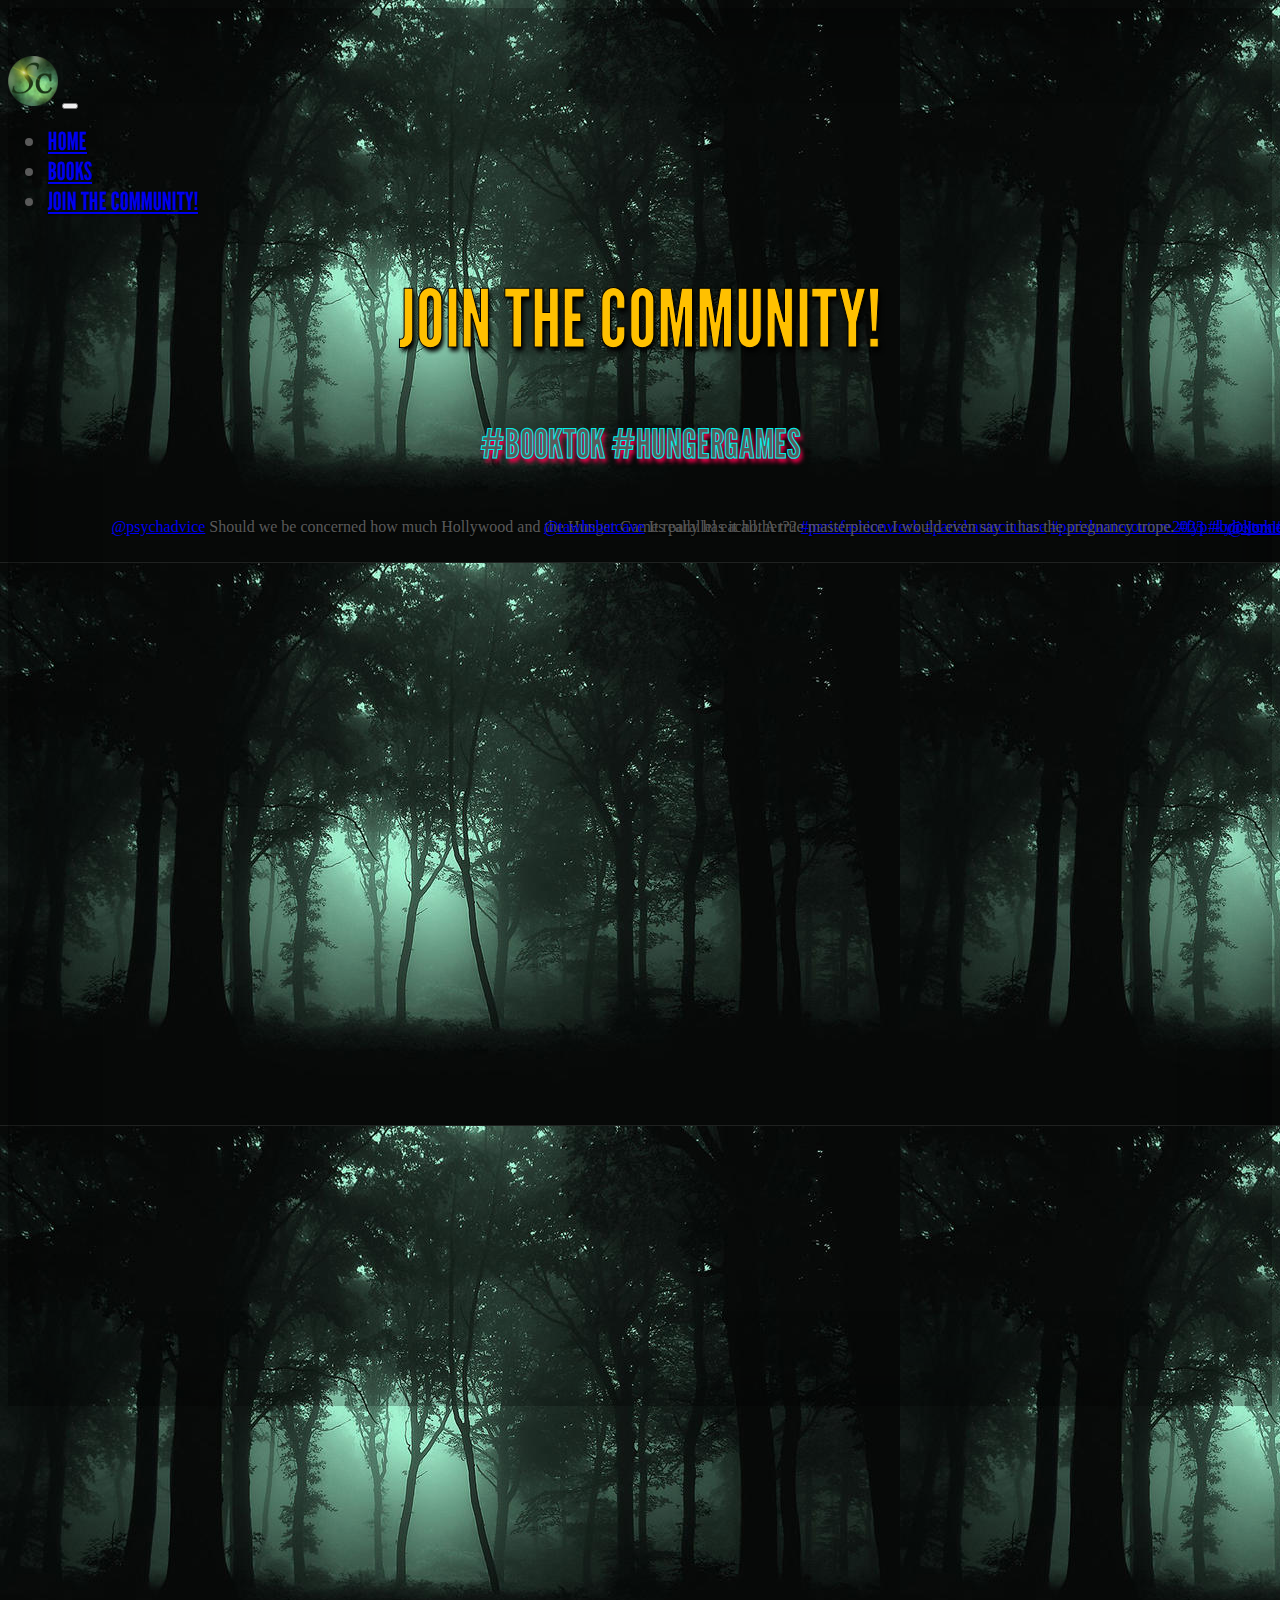
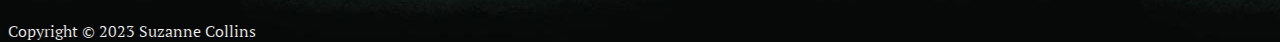
<file: join.html>
<!doctype html>
<html lang="en">
  <head>
    <meta charset="utf-8">
    <meta name="viewport" content="width=device-width, initial-scale=1">
    <meta name="description" content="YOUR DESCRIPTION HERE">
    <meta name="author" content="YOUR NAME HERE">
    <title>Starter Template · Bootstrap v5.2</title>

    <!-- LOAD BOOTSTRAP CSS - DO NOT DELETE -->
        <link href="https://cdn.jsdelivr.net/npm/bootstrap@5.3.0-alpha1/dist/css/bootstrap.min.css" rel="stylesheet" integrity="sha384-GLhlTQ8iRABdZLl6O3oVMWSktQOp6b7In1Zl3/Jr59b6EGGoI1aFkw7cmDA6j6gD" crossorigin="anonymous">
<link rel="preconnect" href="https://fonts.googleapis.com">
<link rel="preconnect" href="https://fonts.gstatic.com" crossorigin>
<link href="https://fonts.googleapis.com/css2?family=PT+Serif&display=swap" rel="stylesheet">
    <!-- END LOADING BOOTSTRAP CSS -->

    
    <!-- Custom styles -->
    <link href="style.css" rel="stylesheet">
  </head>

  <!-- google fonts -->
  <link rel="preconnect" href="https://fonts.googleapis.com">
<link rel="preconnect" href="https://fonts.gstatic.com" crossorigin>
<link href="https://fonts.googleapis.com/css2?family=League+Gothic&display=swap" rel="stylesheet">
<!-- end google fonts -->

  <style>
    
body {
  /* background */
    background-image: url("photos/bg.jpeg"); }
  /* background end*/

    /* navbar */

      .bd-placeholder-img {
        font-size: 1.125rem;
        text-anchor: middle;
        -webkit-user-select: none;
        -moz-user-select: none;
        user-select: none;
      }

      @media (min-width: 768px) {
        .bd-placeholder-img-lg {
          font-size: 3.5rem;
        }
      }

      .b-example-divider {
        height: 3rem;
        background-color: rgba(0, 0, 0, .1);
        border: solid rgba(0, 0, 0, .15);
        border-width: 1px 0;
        box-shadow: inset 0 .5em 1.5em rgba(0, 0, 0, .1), inset 0 .125em .5em rgba(0, 0, 0, .15);
      }

      .b-example-vr {
        flex-shrink: 0;
        width: 1.5rem;
        height: 100vh;
      }

      .bi {
        vertical-align: -.125em;
        fill: currentColor;
      }

      .nav-scroller {
        position: relative;
        z-index: 2;
        height: 2.75rem;
        overflow-y: hidden;
      }

      .nav-scroller .nav {
        display: flex;
        flex-wrap: nowrap;
        padding-bottom: 1rem;
        margin-top: -1px;
        overflow-x: auto;
        text-align: center;
        white-space: nowrap;
        -webkit-overflow-scrolling: touch;
      }
       /* navbar ends */

       /*carousel*/
        .bd-placeholder-img {
        font-size: 1.125rem;
        text-anchor: middle;
        -webkit-user-select: none;
        -moz-user-select: none;
        user-select: none;
      }

      @media (min-width: 768px) {
        .bd-placeholder-img-lg {
          font-size: 3.5rem;
        }
      }

      .b-example-divider {
        height: 3rem;
        background-color: rgba(0, 0, 0, .1);
        border: solid rgba(0, 0, 0, .15);
        border-width: 1px 0;
        box-shadow: inset 0 .5em 1.5em rgba(0, 0, 0, .1), inset 0 .125em .5em rgba(0, 0, 0, .15);
      }

      .b-example-vr {
        flex-shrink: 0;
        width: 1.5rem;
        height: 100vh;
      }

      .bi {
        vertical-align: -.125em;
        fill: currentColor;
      }

      .nav-scroller {
        position: relative;
        z-index: 2;
        height: 2.75rem;
        overflow-y: hidden;
      }

      .nav-scroller .nav {
        display: flex;
        flex-wrap: nowrap;
        padding-bottom: 1rem;
        margin-top: -1px;
        overflow-x: auto;
        text-align: center;
        white-space: nowrap;
        -webkit-overflow-scrolling: touch;
      }
      /*carousel ends*/

      /*footer css */
        .bd-placeholder-img {
        font-size: 1.125rem;
        text-anchor: middle;
        -webkit-user-select: none;
        -moz-user-select: none;
        user-select: none;
      }

      @media (min-width: 768px) {
        .bd-placeholder-img-lg {
          font-size: 3.5rem;
        }
      }

      .b-example-divider {
        height: 3rem;
        background-color: rgba(0, 0, 0, .1);
        border: solid rgba(0, 0, 0, .15);
        border-width: 1px 0;
        box-shadow: inset 0 .5em 1.5em rgba(0, 0, 0, .1), inset 0 .125em .5em rgba(0, 0, 0, .15);
      }

      .b-example-vr {
        flex-shrink: 0;
        width: 1.5rem;
        height: 100vh;
      }

      .bi {
        vertical-align: -.125em;
        fill: currentColor;
      }

      .nav-scroller {
        position: relative;
        z-index: 2;
        height: 2.75rem;
        overflow-y: hidden;
      }

      .nav-scroller .nav {
        display: flex;
        flex-wrap: nowrap;
        padding-bottom: 1rem;
        margin-top: -1px;
        overflow-x: auto;
        text-align: center;
        white-space: nowrap;
        -webkit-overflow-scrolling: touch;
      }
       .bd-placeholder-img {
        font-size: 1.125rem;
        text-anchor: middle;
        -webkit-user-select: none;
        -moz-user-select: none;
        user-select: none;
      }

      @media (min-width: 768px) {
        .bd-placeholder-img-lg {
          font-size: 3.5rem;
        }
      }

      .b-example-divider {
        height: 3rem;
        background-color: rgba(0, 0, 0, .1);
        border: solid rgba(0, 0, 0, .15);
        border-width: 1px 0;
        box-shadow: inset 0 .5em 1.5em rgba(0, 0, 0, .1), inset 0 .125em .5em rgba(0, 0, 0, .15);
      }

      .b-example-vr {
        flex-shrink: 0;
        width: 1.5rem;
        height: 100vh;
      }

      .bi {
        vertical-align: -.125em;
        fill: currentColor;
      }

      .nav-scroller {
        position: relative;
        z-index: 2;
        height: 2.75rem;
        overflow-y: hidden;
      }

      .nav-scroller .nav {
        display: flex;
        flex-wrap: nowrap;
        padding-bottom: 1rem;
        margin-top: -1px;
        overflow-x: auto;
        text-align: center;
        white-space: nowrap;
        -webkit-overflow-scrolling: touch;
      }

h1 {text-align: center;}

h2 {text-align: center;
  font-size: 40px;
  text-decoration-color: black;
-webkit-text-stroke-width: 1px;
  -webkit-text-stroke-color: #00f2ea;
  text-shadow: 2px 4px 4px #ff0050;}

  h3{
font-family: 'League Gothic', sans-serif;
  font-size: 40px;
-webkit-text-stroke-width: 1px;
  -webkit-text-stroke-color: black;
  text-shadow: 2px 4px 4px white;
color: #FFC000;
text-align: center;}

h4 {text-align: center;
  font-family: 'League Gothic', sans-serif;
  font-size: 40px;
  -webkit-text-stroke-width: 1px;
  -webkit-text-stroke-color:  #fe6121;
  text-shadow: 2px 4px 4px white;
color: #fe6121;
}



.col-lg-4 {text-align: center;
}
    
    .embed-responsive { margin-left: 9.7%;
   width: 50%;
   display: inline-flex; /* adjusted */
   white-space: nowrap;
 
}

.row  { margin-left: 2%;
   width: 100%;
   display: inline-flex; /* adjusted */
   white-space: nowrap;
 
}


  </style>


  <body>
    
    <!-- header -->

    <main>

    <nav class="navbar navbar-expand-lg navbar-dark bg-dark fixed-top" id="mainNav">
            <div class="container px-4">
                <img src="photos/logo.PNG" class="img-fluid" width="50px" height="50px">
                <a class="navbar-brand" href="#page-top"></a>
                <button class="navbar-toggler" type="button" data-bs-toggle="collapse" data-bs-target="#navbarResponsive" aria-controls="navbarResponsive" aria-expanded="false" aria-label="Toggle navigation"><span class="navbar-toggler-icon"></span></button>
                <div class="collapse navbar-collapse" id="navbarResponsive">
                    <ul class="navbar-nav ms-auto">
                        <li class="nav-item"><a class="nav-link" href="./index.html">HOME</a></li>
                        <li class="nav-item" class="active"><a class="nav-link" href="./books.html">BOOKS</a></li>
                        <li class="nav-item"><a class="nav-link" href="./join.html">JOIN THE COMMUNITY!</a></li>
                    </ul>
                </div>
            </div>
        </nav> 

         <!-- header ends-->




<!--Centered Image Start-->
  

    <h1><div style= "margin-top: 30px;"> JOIN THE COMMUNITY! </div></h1>

 <h2 class="fw-normal">#BOOKTOK #HUNGERGAMES</h2>
         <!-- centered image ends-->
<div class="row">
      <div class="col-sm-4">
        <div style = "position:relative; left:-1px; top:2px;">
        <div class="embed-responsive embed-responsive-21by9">
<blockquote class="tiktok-embed" cite="https://www.tiktok.com/@psychadvice/video/7192031781749574954" data-video-id="7192031781749574954" style="max-width: 50px;min-width: 325px;" > <section> <a target="_blank" title="@psychadvice" href="https://www.tiktok.com/@psychadvice?refer=embed">@psychadvice</a> Should we be concerned how much Hollywood and the Hunger Games parallel eachother?? <a title="parisfashionweek" target="_blank" href="https://www.tiktok.com/tag/parisfashionweek?refer=embed">#parisfashionweek</a> <a title="parishautecouture" target="_blank" href="https://www.tiktok.com/tag/parishautecouture?refer=embed">#parishautecouture</a> <a title="parishautecouture2023" target="_blank" href="https://www.tiktok.com/tag/parishautecouture2023?refer=embed">#parishautecouture2023</a> <a title="kyliejenner" target="_blank" href="https://www.tiktok.com/tag/kyliejenner?refer=embed">#kyliejenner</a> <a title="dojacat" target="_blank" href="https://www.tiktok.com/tag/dojacat?refer=embed">#dojacat</a> <a title="hungergames" target="_blank" href="https://www.tiktok.com/tag/hungergames?refer=embed">#hungergames</a> <a target="_blank" title="♬ Horror Music(850612) - Pavel" href="https://www.tiktok.com/music/Horror-Music-850612-6860551807559534593?refer=embed">♬ Horror Music(850612) - Pavel</a> </section> </blockquote> <script async src="https://www.tiktok.com/embed.js"></script>
</div></div>

        
     </div><!-- /.col-lg-4 -->

      <div class="col-sm-4">
        <div style = "position:relative; left:-1px; top:2px;">
        <div class="embed-responsive embed-responsive-21by9">
<blockquote class="tiktok-embed" cite="https://www.tiktok.com/@tawhsbatcave/video/7190822356384746754" data-video-id="7190822356384746754" style="max-width: 605px;min-width: 325px;" > <section> <a target="_blank" title="@tawhsbatcave" href="https://www.tiktok.com/@tawhsbatcave?refer=embed">@tawhsbatcave</a> It really has it all. A true masterpiece. I would even say it has the pregnancy trope. <a title="fyp" target="_blank" href="https://www.tiktok.com/tag/fyp?refer=embed">#fyp</a> <a title="booktok" target="_blank" href="https://www.tiktok.com/tag/booktok?refer=embed">#booktok</a> <a title="books" target="_blank" href="https://www.tiktok.com/tag/books?refer=embed">#books</a> <a title="foryou" target="_blank" href="https://www.tiktok.com/tag/foryou?refer=embed">#foryou</a> <a title="thg" target="_blank" href="https://www.tiktok.com/tag/thg?refer=embed">#thg</a> <a title="thehungergames" target="_blank" href="https://www.tiktok.com/tag/thehungergames?refer=embed">#thehungergames</a> <a title="romance" target="_blank" href="https://www.tiktok.com/tag/romance?refer=embed">#romance</a> <a title="peetamellark" target="_blank" href="https://www.tiktok.com/tag/peetamellark?refer=embed">#peetamellark</a> <a title="katnisseverdeen" target="_blank" href="https://www.tiktok.com/tag/katnisseverdeen?refer=embed">#katnisseverdeen</a> <a target="_blank" title="♬ original sound - Stan :)" href="https://www.tiktok.com/music/original-sound-7070902445584829190?refer=embed">♬ original sound - Stan :)</a> </section> </blockquote> <script async src="https://www.tiktok.com/embed.js"></script>
</div>
</div>
      </div><!-- /.col-lg-4 -->

      <div class="col-sm-4">
        <div style = "position:relative; left:-1px; top:2px;">      
        <div class="embed-responsive embed-responsive-21by9">
<blockquote class="tiktok-embed" cite="https://www.tiktok.com/@.lomlcarrera/video/7193509166848298245" data-video-id="7193509166848298245" style="max-width: 605px;min-width: 325px;" > <section> <a target="_blank" title="@.lomlcarrera" href="https://www.tiktok.com/@.lomlcarrera?refer=embed">@.lomlcarrera</a> bro she DEVOURED all them flops <a title="katnisseverdeen" target="_blank" href="https://www.tiktok.com/tag/katnisseverdeen?refer=embed">#katnisseverdeen</a> <a title="katnisseverdeenedit" target="_blank" href="https://www.tiktok.com/tag/katnisseverdeenedit?refer=embed">#katnisseverdeenedit</a> <a title="thehungergames" target="_blank" href="https://www.tiktok.com/tag/thehungergames?refer=embed">#thehungergames</a> <a title="thehungergamesedit" target="_blank" href="https://www.tiktok.com/tag/thehungergamesedit?refer=embed">#thehungergamesedit</a> <a title="fyp" target="_blank" href="https://www.tiktok.com/tag/fyp?refer=embed">#fyp</a> <a title="httpsmvltiis" target="_blank" href="https://www.tiktok.com/tag/httpsmvltiis?refer=embed">#httpsmvltiis</a> <a title="foryou" target="_blank" href="https://www.tiktok.com/tag/foryou?refer=embed">#foryou</a> <a title="foryoupage" target="_blank" href="https://www.tiktok.com/tag/foryoupage?refer=embed">#foryoupage</a> <a title="capcut" target="_blank" href="https://www.tiktok.com/tag/capcut?refer=embed">#capcut</a> <a title="blowup" target="_blank" href="https://www.tiktok.com/tag/blowup?refer=embed">#blowup</a> <a title="viral" target="_blank" href="https://www.tiktok.com/tag/viral?refer=embed">#viral</a> <a target="_blank" title="♬ original sound - lulah ✰" href="https://www.tiktok.com/music/original-sound-7193509154119437061?refer=embed">♬ original sound - lulah ✰</a> </section> </blockquote> <script async src="https://www.tiktok.com/embed.js"></script>
</div>
</div>
      </div><!-- /.col-lg-4 -->



<!-- end of first 3 tiktoks-->

<div style = "position:relative; left: 150px; top:2px;">
<div class="row">
      <div class="col-lg-4">
<div style = "position:relative; top:100px;">
       <img src="photos/special.jpg" alt="Creative Source Logo" class="img-fluid" height="200px" width="200px"><rect width="100%" height="100%" fill="#777"/><text x="50%" y="50%" fill="#777" dy=".3em"></text></svg>

<div style = "position:relative; left: -20px; top:2px;">
        <ul style="list-style-type:none;">
          <h3 class="fw-normal">          
            <li>THE HUNGER GAMES SPECIAL EDITION</li>
            <li> BOOK SET</li></h3>
          </ul></div>

        <span class="fa fa-star checked"></span>
<span class="fa fa-star checked"></span>
<span class="fa fa-star checked"></span>
<span class="fa fa-star checked"></span>
<span class="fa fa-star"></span>

        <p><a class="btn btn-secondary" href="#"><button onclick="window.location.href='https://a.co/d/6x6NPzN';">BUY NOW &raquo;</button></a></p>
     </div> </div><!-- /.col-lg-4 -->

      <div class="col-lg-4">
        <div style = "position:relative; left:0px; top:2px;">
<blockquote class="tiktok-embed" cite="https://www.tiktok.com/@rainydayslibrary/video/7102113818263817478" data-video-id="7102113818263817478" style="max-width: 100px;min-width: 325px;" > <section> <a target="_blank" title="@rainydayslibrary" href="https://www.tiktok.com/@rainydayslibrary?refer=embed">@rainydayslibrary</a> When I tell you I am OBSESSED with these🥹 <a title="hungergames" target="_blank" href="https://www.tiktok.com/tag/hungergames?refer=embed">#hungergames</a> <a title="thehungergames" target="_blank" href="https://www.tiktok.com/tag/thehungergames?refer=embed">#thehungergames</a> <a title="hungergamesbooks" target="_blank" href="https://www.tiktok.com/tag/hungergamesbooks?refer=embed">#hungergamesbooks</a> <a title="booktok" target="_blank" href="https://www.tiktok.com/tag/booktok?refer=embed">#booktok</a> <a title="bookish" target="_blank" href="https://www.tiktok.com/tag/bookish?refer=embed">#bookish</a> <a title="bookset" target="_blank" href="https://www.tiktok.com/tag/bookset?refer=embed">#bookset</a> <a title="specialedition" target="_blank" href="https://www.tiktok.com/tag/specialedition?refer=embed">#specialedition</a> <a title="specialeditionbook" target="_blank" href="https://www.tiktok.com/tag/specialeditionbook?refer=embed">#specialeditionbook</a> <a title="rainydayslibrary" target="_blank" href="https://www.tiktok.com/tag/rainydayslibrary?refer=embed">#rainydayslibrary</a> <a title="books" target="_blank" href="https://www.tiktok.com/tag/books?refer=embed">#books</a> <a title="fyp" target="_blank" href="https://www.tiktok.com/tag/fyp?refer=embed">#fyp</a> <a title="unpackaging" target="_blank" href="https://www.tiktok.com/tag/unpackaging?refer=embed">#unpackaging</a> <a title="unpackagingvideo" target="_blank" href="https://www.tiktok.com/tag/unpackagingvideo?refer=embed">#unpackagingvideo</a> <a target="_blank" title="♬ Little Things - Adrian Berenguer" href="https://www.tiktok.com/music/Little-Things-6981828410792216577?refer=embed">♬ Little Things - Adrian Berenguer</a> </section> </blockquote> <script async src="https://www.tiktok.com/embed.js"></script>

</div></div></div></div>

<!-- tiktok done -->

<!-- wattpad -->
<div style = "position:relative; top:100px;">
<h4 class="fw-normal">WATTPAD FANFICTION COMMUNITY</h4>
</div>

<div style = "position:relative; top:100px; left: 200px;">
       <a href="https://www.wattpad.com/stories/hungergames"><img src="photos/ss.PNG" alt="Creative Source Logo" class="img-fluid" height="800px" width="1000px"></a><rect width="150%" height="150%" fill="#777"/><text x="50%" y="50%" fill="#777" dy=".3em"></text></svg>

     </div> </div><!-- /.col-lg-4 -->


<!-- wattpad done -->

<!-- Footer-->
 <div style = "position:relative; left:0px; top:300px;">
        <footer class="py-5 bg-dark">
            <div class="container px-4"><p class="m-0 text-center text-light">Copyright &copy; 2023 Suzanne Collins</p></div>
        </footer>
</div>
     
<!-- LOAD BOOTSTRAP JAVASCRIPT - DO NOT DELETE -->
    <script src="https://cdn.jsdelivr.net/npm/bootstrap@5.3.0-alpha1/dist/js/bootstrap.bundle.min.js" integrity="sha384-w76AqPfDkMBDXo30jS1Sgez6pr3x5MlQ1ZAGC+nuZB+EYdgRZgiwxhTBTkF7CXvN" crossorigin="anonymous"></script>

<!-- END LOADING BOOTSTRAP JAVASCRIPT -->
      
  </body>
</html>
</file>
<file: style.css>
/* ADD YOUR CUSTOM CSS TO THIS FILE */

/* header css */
.form-control-dark {
  border-color: var(--bs-gray);
}
.form-control-dark:focus {
  border-color: #fff;
  box-shadow: 0 0 0 .25rem rgba(255, 255, 255, .25);
}

.text-small {
  font-size: 85%;
}

.dropdown-toggle {
  outline: 0;
}

/*carousel css */
body {
  padding-top: 3rem;
  padding-bottom: 3rem;
  color: #5a5a5a;
}


/* CUSTOMIZE THE CAROUSEL
-------------------------------------------------- */

/* Carousel base class */
.carousel {
  margin-bottom: 4rem;
}
/* Since positioning the image, we need to help out the caption */
.carousel-caption {
  bottom: 3rem;
  z-index: 10;
}

/* Declare heights because of positioning of img element */
.carousel-item {
  height: 32rem;
}


/* MARKETING CONTENT
-------------------------------------------------- */

/* Center align the text within the three columns below the carousel */
.marketing .col-lg-4 {
  margin-bottom: 1.5rem;
  text-align: center;
}
/* rtl:begin:ignore */
.marketing .col-lg-4 p {
  margin-right: .75rem;
  margin-left: .75rem;
}
/* rtl:end:ignore */


/* Featurettes
------------------------- */

.featurette-divider {
  margin: 5rem 0; /* Space out the Bootstrap <hr> more */
}

/* Thin out the marketing headings */
/* rtl:begin:remove */
.featurette-heading {
  letter-spacing: -.05rem;
}

/* rtl:end:remove */

/* RESPONSIVE CSS
-------------------------------------------------- */

@media (min-width: 40em) {
  /* Bump up size of carousel content */
  .carousel-caption p {
    margin-bottom: 1.25rem;
    font-size: 1.25rem;
    line-height: 1.4;
  }

  .featurette-heading {
    font-size: 50px;
  }
}

@media (min-width: 62em) {
  .featurette-heading {
    margin-top: 7rem;
  }

  /* hero css */
  @media (min-width: 992px) {
  .rounded-lg-3 { border-radius: .3rem; }
}
/* cover css */

/*
 * Globals
 */


/* Custom default button */
.btn-secondary,
.btn-secondary:hover,
.btn-secondary:focus {
  color: #023020;
  text-shadow: none; /* Prevent inheritance from `body` */
}


/*
 * Base structure
 */

body {
  text-shadow: 0 .05rem .1rem rgba(0, 0, 0, .5);
  box-shadow: inset 0 0 5rem rgba(0, 0, 0, .5);
}

.cover-container {
  max-width: 42em;
}


/*
 * Header
 */

.nav-masthead .nav-link {
  color: rgba(255, 255, 255, .5);
  border-bottom: .25rem solid transparent;
}

.nav-masthead .nav-link:hover,
.nav-masthead .nav-link:focus {
  border-bottom-color: rgba(255, 255, 255, .25);
}

.nav-masthead .nav-link + .nav-link {
  margin-left: 1rem;
}

.nav-masthead .active {
  color: #fff;
  border-bottom-color: #fff;
}

h1 { font-family: 'League Gothic', sans-serif;
	font-size: 80px;
	-webkit-text-stroke-width: 1px;
	-webkit-text-stroke-color: black;
	text-shadow: 2px 4px 4px black;
color: #FFC000}

h2 { font-family: 'League Gothic', sans-serif;
}

h5 { font-family: 'League Gothic', sans-serif;
  font-size: 40px;
  -webkit-text-stroke-width: 1px;
  -webkit-text-stroke-color: black;
  text-shadow: 2px 4px 4px black;
color: #FFC000}

h6 { font-family: 'PT Serif', serif;
  font-size: 15px;
  opacity: .8;
color: #FFFFFF;}

p {font-family: 'PT Serif', serif;
-webkit-text-stroke-width: 0.2px;
	-webkit-text-stroke-color: black;
color: whitesmoke;}

.btn {
  background-color: #FFC000;
   border-color: #FFC000;
   font-family: 'League Gothic', sans-serif;
color: #023020;
}

.btn:hover {
  background-color:#023020; /* Green */
  border: 2px solid #023020
  color: white;
}
.btn:focus {
  background-color:#023020; /* Green */
  border: 2px solid #023020
  color: white;
}

.navbar-nav .nav-item.active .nav-link,
.navbar-nav .nav-item:hover .nav-link {
    color: #FFC000;
}


.nav-item {
   font-family: 'League Gothic', sans-serif;
   font-size: 25px;
}

/* sticky footer */

.container {
  width: auto;
 
}



.accordion {text-align: center;}
</file>
